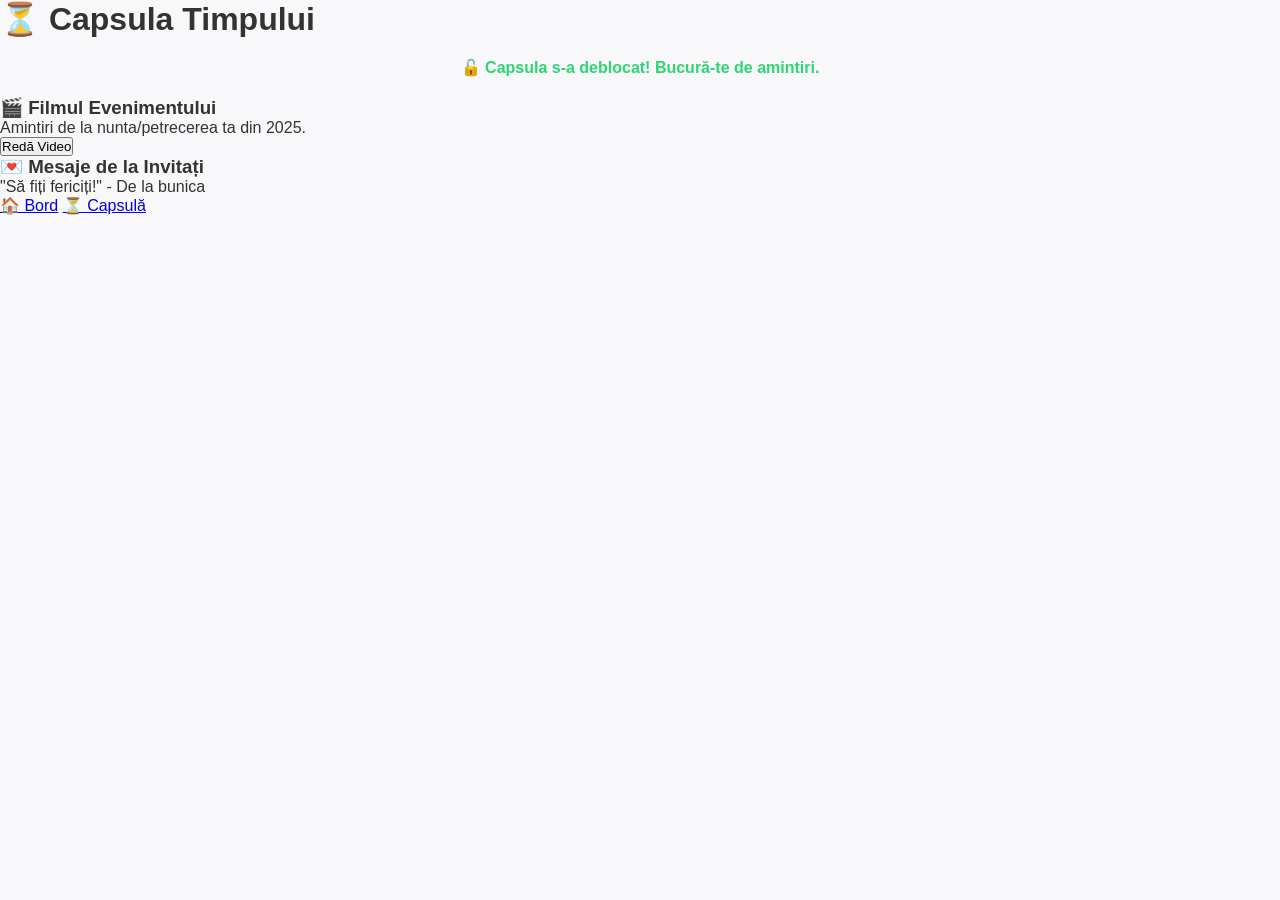
<file: capsula.html>
<!DOCTYPE html>
<html lang="ro">
<head>
    <meta charset="UTF-8">
    <meta name="viewport" content="width=device-width, initial-scale=1.0">
    <title>Capsula Timpului - Epic Events</title>
    <link rel="stylesheet" href="style.css">
    <style>
        .locked { filter: blur(5px); pointer-events: none; opacity: 0.5; }
        .status-msg { text-align: center; padding: 20px; font-weight: bold; color: #ff4757; }
    </style>
</head>
<body>
    <div class="container">
        <h1>⏳ Capsula Timpului</h1>
        
        <div id="status" class="status-msg">Se verifică timpul...</div>

        <div id="continut-capsula" class="locked">
            <div class="card shadow">
                <h3>🎬 Filmul Evenimentului</h3>
                <p>Amintiri de la nunta/petrecerea ta din 2025.</p>
                <button class="btn-primary">Redă Video</button>
            </div>
            <div class="card shadow">
                <h3>💌 Mesaje de la Invitați</h3>
                <p>"Să fiți fericiți!" - De la bunica</p>
            </div>
        </div>
    </div>

    <script>
        // SETEAZĂ AICI DATA EVENIMENTULUI (An, Lună-1, Zi)
        const dataEveniment = new Date(2024, 4, 25); // Exemplu: 25 Mai 2025
        const azi = new Date();
        
        // Verificăm dacă a trecut un an (365 zile)
        const unAnInMilisecunde = 365 * 24 * 60 * 60 * 1000;
        
        if (azi - dataEveniment >= unAnInMilisecunde) {
            document.getElementById('status').innerHTML = "🔓 Capsula s-a deblocat! Bucură-te de amintiri.";
            document.getElementById('status').style.color = "#2ed573";
            document.getElementById('continut-capsula').classList.remove('locked');
        } else {
            const zileRamase = Math.ceil((unAnInMilisecunde - (azi - dataEveniment)) / (1000 * 60 * 60 * 24));
            document.getElementById('status').innerHTML = "🔒 Această capsulă se va debloca peste " + zileRamase + " zile.";
        }
    </script>

    <nav class="bottom-nav">
        <a href="index.html">🏠 Bord</a>
        <a href="capsula.html" class="active">⏳ Capsulă</a>
    </nav>
</body>
</html>
</file>
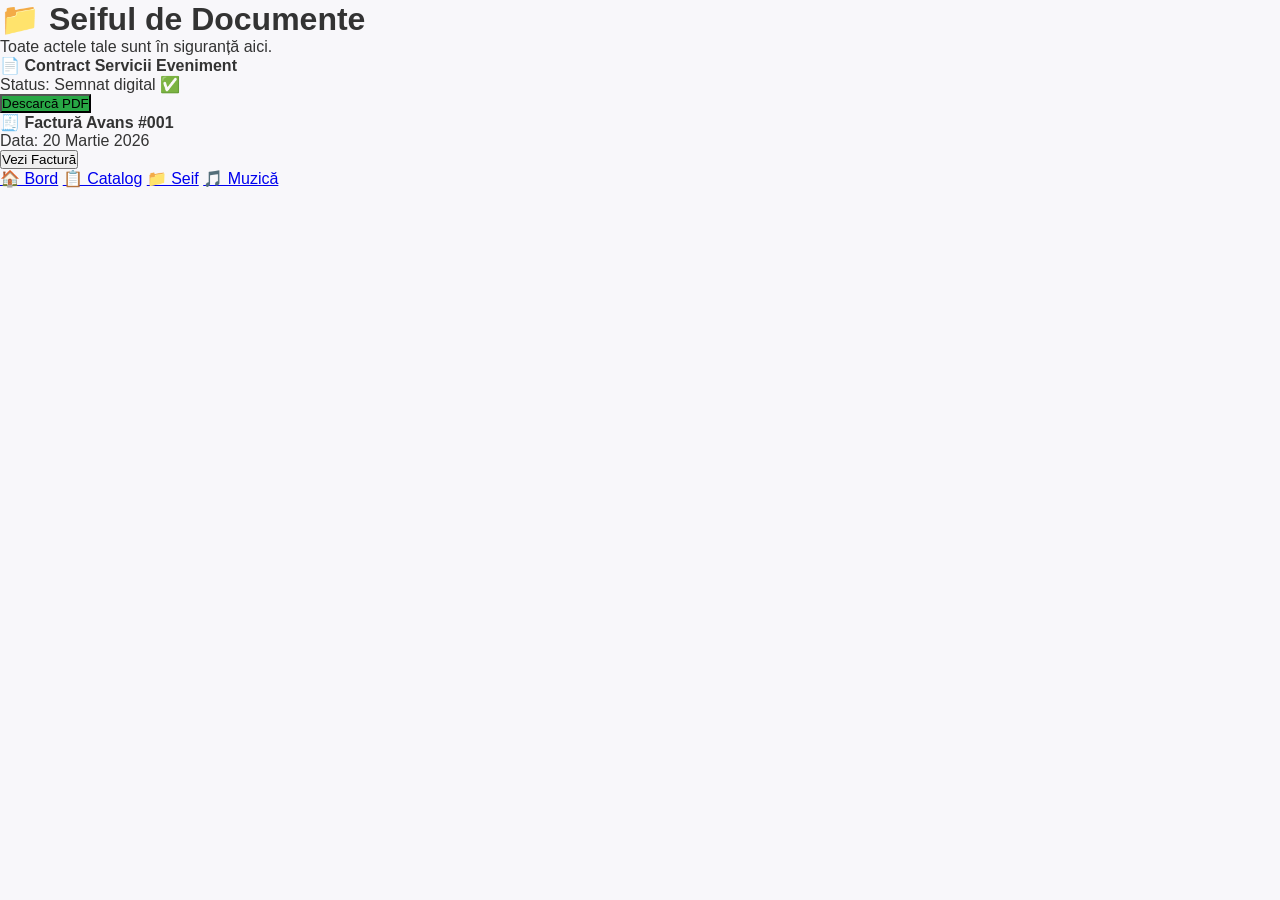
<file: documente.html>
<!DOCTYPE html>
<html lang="ro">
<head>
    <meta charset="UTF-8">
    <meta name="viewport" content="width=device-width, initial-scale=1.0">
    <title>Seif Documente - Epic Events</title>
    <link rel="stylesheet" href="style.css">
</head>
<body>
    <div class="container">
        <h1>📁 Seiful de Documente</h1>
        <p>Toate actele tale sunt în siguranță aici.</p>
        
        <div class="card shadow">
            <h4>📄 Contract Servicii Eveniment</h4>
            <p>Status: Semnat digital ✅</p>
            <button class="btn-primary" style="background: #28a745;">Descarcă PDF</button>
        </div>

        <div class="card shadow">
            <h4>🧾 Factură Avans #001</h4>
            <p>Data: 20 Martie 2026</p>
            <button class="btn-primary">Vezi Factură</button>
        </div>
    </div>

    <nav class="bottom-nav">
        <a href="index.html">🏠 Bord</a>
        <a href="catalog.html">📋 Catalog</a>
        <a href="documente.html" class="active">📁 Seif</a>
        <a href="muzica.html">🎵 Muzică</a>
    </nav>
</body>
</html>
</file>
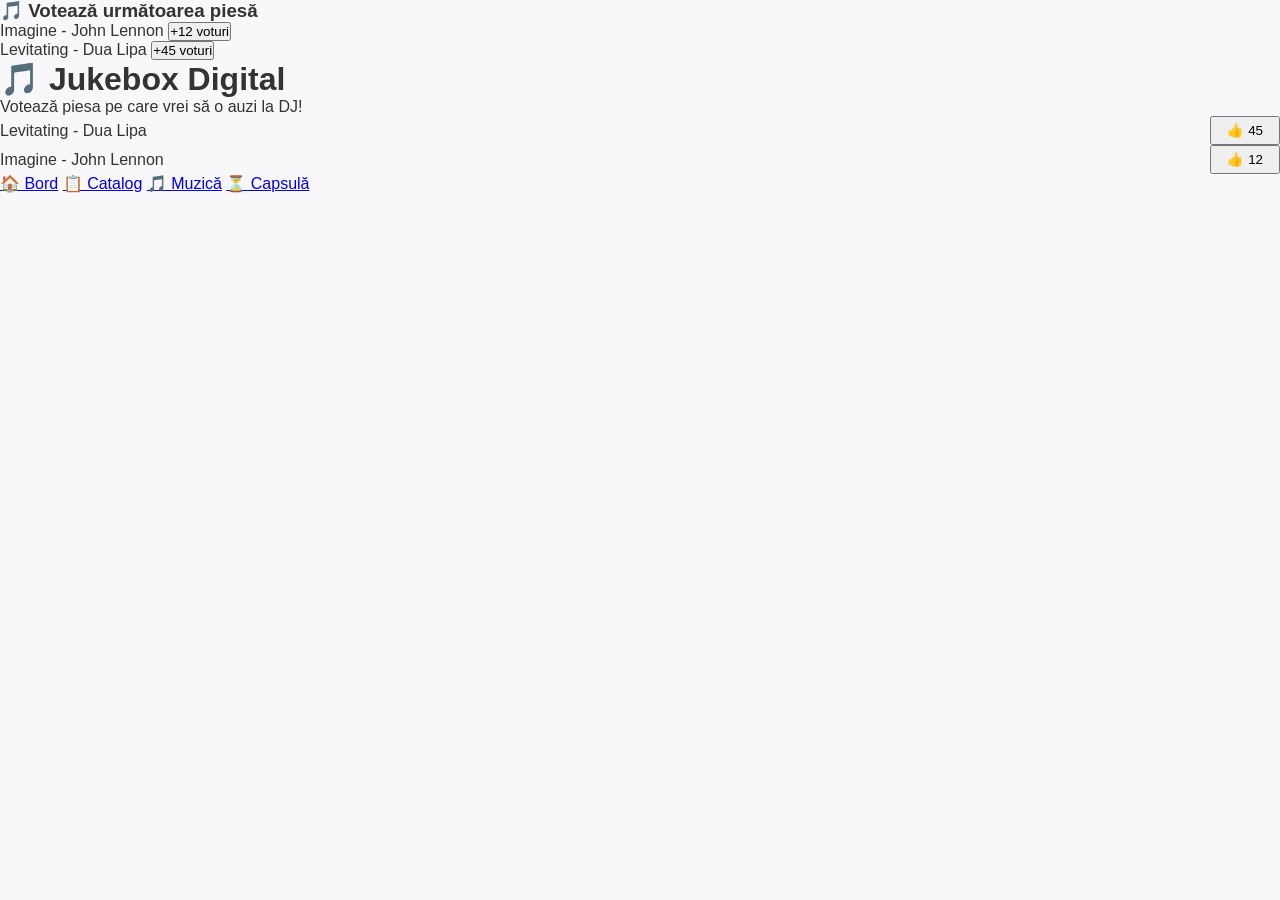
<file: muzica.html>
<div class="card shadow">
    <h3>🎵 Votează următoarea piesă</h3>
    <div class="vote-item">
        <span>Imagine - John Lennon</span>
        <button>+12 voturi</button>
    </div>
    <div class="vote-item">
        <span>Levitating - Dua Lipa</span>
        <button>+45 voturi</button>
    </div>
</div>
<!DOCTYPE html>
<html lang="ro">
<head>
    <meta charset="UTF-8">
    <meta name="viewport" content="width=device-width, initial-scale=1.0">
    <title>Jukebox Digital - Epic Events</title>
    <link rel="stylesheet" href="style.css">
</head>
<body>
    <div class="container">
        <h1>🎵 Jukebox Digital</h1>
        <p>Votează piesa pe care vrei să o auzi la DJ!</p>
        
        <div class="card shadow">
            <div style="display: flex; justify-content: space-between; align-items: center;">
                <span>Levitating - Dua Lipa</span>
                <button class="btn-primary" style="width: auto; padding: 5px 15px;">👍 45</button>
            </div>
        </div>

        <div class="card shadow">
            <div style="display: flex; justify-content: space-between; align-items: center;">
                <span>Imagine - John Lennon</span>
                <button class="btn-primary" style="width: auto; padding: 5px 15px;">👍 12</button>
            </div>
        </div>
    </div>

    <nav class="bottom-nav">
        <a href="index.html">🏠 Bord</a>
        <a href="catalog.html">📋 Catalog</a>
        <a href="muzica.html" class="active">🎵 Muzică</a>
        <a href="capsula.html">⏳ Capsulă</a>
    </nav>
</body>
</html>
</file>
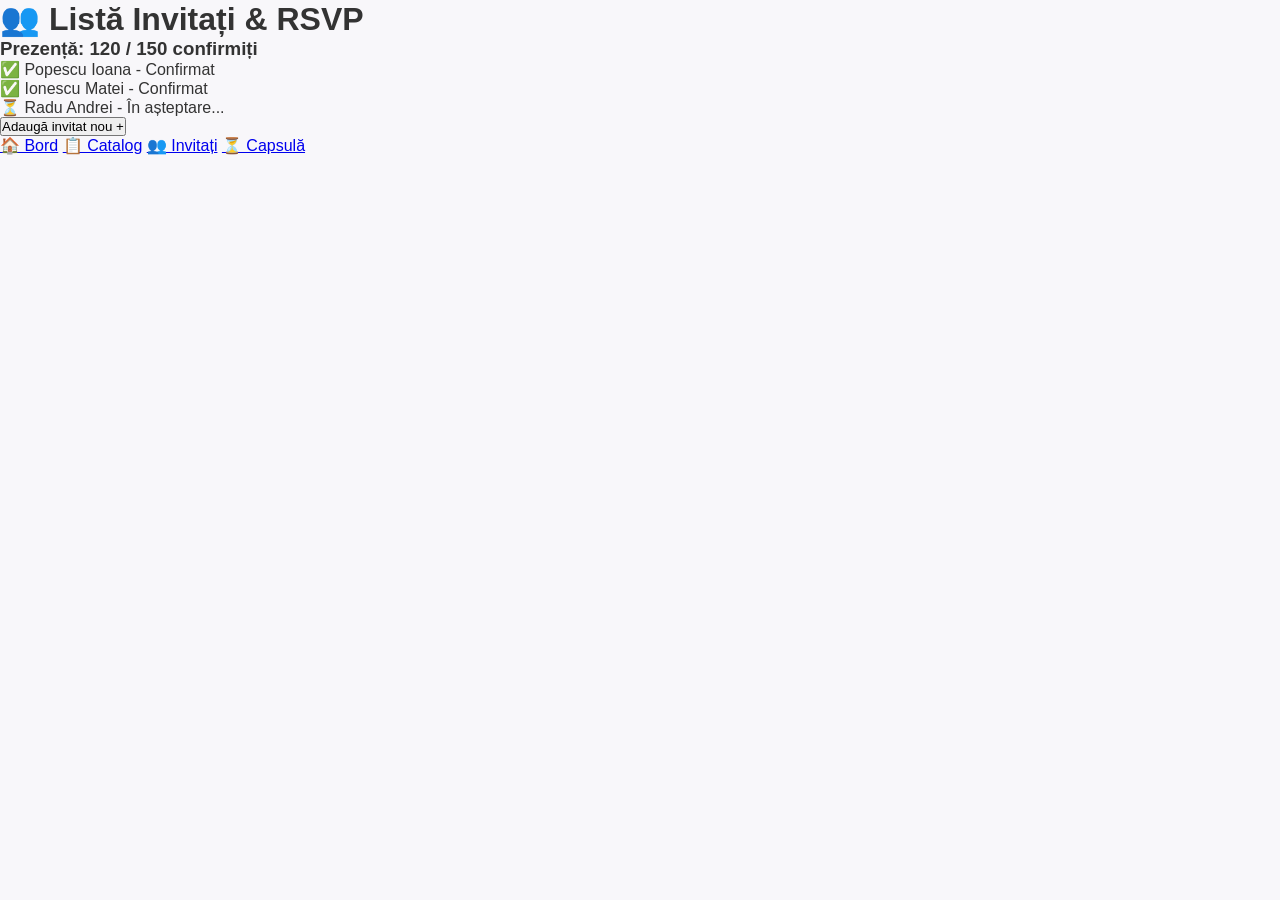
<file: rsvp.html>
<!DOCTYPE html>
<html lang="ro">
<head>
    <meta charset="UTF-8">
    <meta name="viewport" content="width=device-width, initial-scale=1.0">
    <title>Invitați - Epic Events</title>
    <link rel="stylesheet" href="style.css">
</head>
<body>
    <div class="container">
        <h1>👥 Listă Invitați & RSVP</h1>
        <div class="card shadow">
            <h3>Prezență: 120 / 150 confirmiți</h3>
            <div class="progress-bar"><div class="progress" style="width: 80%;"></div></div>
        </div>

        <div class="card shadow">
            <p>✅ Popescu Ioana - Confirmat</p>
            <p>✅ Ionescu Matei - Confirmat</p>
            <p>⏳ Radu Andrei - În așteptare...</p>
        </div>
        <button class="btn-primary">Adaugă invitat nou +</button>
    </div>

    <nav class="bottom-nav">
        <a href="index.html">🏠 Bord</a>
        <a href="catalog.html">📋 Catalog</a>
        <a href="rsvp.html" class="active">👥 Invitați</a>
        <a href="capsula.html">⏳ Capsulă</a>
    </nav>
</body>
</html>
</file>
<file: style.css>
/* ==========================================
   💎 STILUL DE APLICAȚIE EPIC EVENTS (Mov + Aur)
   ========================================== */

* {
    margin: 0;
    padding: 0;
    box-sizing: border-box;
}

body {
    font-family: 'Poppins', sans-serif;
    background-color: #F8F7FA; /* Gri foarte deschis, curat */
    color: #333;
    overflow: hidden; /* Blocăm scroll-ul pe tot ecranul ca la o aplicație */
    height: 100vh;
}

.app-container {
    display: flex;
    height: 100vh;
    width: 100vw;
}

/* 📱 SIDEBAR-UL APLICAȚIEI */
.sidebar {
    width: 280px;
    background-color: #2D0933; /* Mov închis, foarte elegant */
    color: white;
    display: flex;
    flex-direction: column;
    justify-content: space-between;
    padding: 30px 20px;
}

.logo-area h2 {
    font-family: 'Playfair Display', serif;
    color: #D4AF37; /* Auriu mat */
    font-size: 1.8rem;
    margin-bottom: 5px;
}

.logo-area span {
    font-size: 0.8rem;
    color: #A38CA6;
}

.nav-menu {
    display: flex;
    flex-direction: column;
    gap: 15px;
    margin-top: 50px;
    flex-grow: 1;
}

.nav-item {
    color: #E2D5E5;
    text-decoration: none;
    padding: 15px 20px;
    border-radius: 12px;
    font-size: 1rem;
    font-weight: 600;
    transition: all 0.3s ease;
}

.nav-item:hover, .nav-item.active {
    background-color: #D4AF37; /* Se face aurie la selecție */
    color: #2D0933;
}

.sidebar-footer {
    color: #7A5F80;
    font-size: 0.8rem;
    text-align: center;
}

/* 💻 CONȚINUTUL PRINCIPAL */
.main-content {
    flex-grow: 1;
    background-color: #F8F7FA;
    padding: 40px;
    overflow-y: auto; /* Doar zona asta are scroll dacă e nevoie */
}

.app-header {
    display: flex;
    justify-content: space-between;
    align-items: center;
    margin-bottom: 40px;
    border-bottom: 2px solid #EAE8EF;
    padding-bottom: 20px;
}

.welcome h1 {
    font-family: 'Playfair Display', serif;
    font-weight: 700;
    font-size: 2.2rem;
    color: #2D0933;
}

.gold-text {
    color: #D4AF37;
}

.welcome p {
    color: #777;
    margin-top: 5px;
}

.avatar {
    width: 50px;
    height: 50px;
    border-radius: 50%;
    border: 2px solid #D4AF37;
    object-fit: cover;
}

/* 📊 GRILA DE CARDURI DIN APLICAȚIE */
.dashboard-grid {
    display: grid;
    grid-template-columns: repeat(auto-fit, minmax(250px, 1fr));
    gap: 25px;
}

.app-card {
    background: white;
    border-radius: 20px;
    padding: 30px;
    box-shadow: 0 10px 30px rgba(45, 9, 51, 0.04); /* Umbră cu tentă mov */
    border: 1px solid #F1EEF4;
    transition: transform 0.3s ease;
}

.app-card:hover {
    transform: translateY(-5px);
}

.stat-card h3 {
    font-size: 1rem;
    color: #777;
    margin-bottom: 15px;
}

.stat-number {
    font-size: 2.5rem;
    font-weight: 700;
    color: #2D0933;
    display: block;
    margin-bottom: 5px;
}

.stat-card p {
    font-size: 0.9rem;
    color: #D4AF37;
    font-weight: 600;
}

.wide-card {
    grid-column: span 2;
}

.team-list {
    display: flex;
    flex-direction: column;
    gap: 15px;
    margin-top: 20px;
}

.team-mini-card {
    display: flex;
    align-items: center;
    gap: 15px;
    padding: 15px;
    border-radius: 12px;
    background: #FDFBFF;
    border: 1px solid #F1EEF4;
}

.mini-avatar {
    width: 45px;
    height: 45px;
    border-radius: 12px;
    object-fit: cover;
}

.team-mini-card h4 {
    color: #2D0933;
    font-size: 1rem;
}

.team-mini-card span {
    color: #D4AF37;
    font-size: 0.85rem;
    font-weight: 600;
}
/* ==========================================
   💎 STIL PREMIUM DE APLICAȚIE (MOV + AUR)
   ========================================== */

* {
    margin: 0;
    padding: 0;
    box-sizing: border-box;
}

body {
    font-family: 'Poppins', sans-serif;
    background-color: #F8F7FA;
    overflow: hidden;
    height: 100vh;
}

.app-container {
    display: flex;
    height: 100vh;
    width: 100vw;
}

/* 📱 SIDEBAR - MENIU LATERAL */
.sidebar {
    width: 280px;
    background-color: #2D0933; /* Movul tău de lux */
    color: white;
    display: flex;
    flex-direction: column;
    justify-content: space-between;
    padding: 30px 20px;
}

.logo-area h2 {
    font-family: 'Playfair Display', serif;
    color: #D4AF37; /* Auriu */
    font-size: 1.8rem;
    margin-bottom: 5px;
}

.logo-area span {
    font-size: 0.8rem;
    color: #A38CA6;
}

.nav-menu {
    display: flex;
    flex-direction: column;
    gap: 12px;
    margin-top: 40px;
    flex-grow: 1;
}

.nav-item {
    color: #E2D5E5;
    text-decoration: none;
    padding: 14px 18px;
    border-radius: 12px;
    font-size: 0.95rem;
    font-weight: 500;
    transition: all 0.3s ease;
}

.nav-item:hover, .nav-item.active {
    background-color: #D4AF37;
    color: #2D0933;
    font-weight: 600;
}

.sidebar-footer {
    color: #7A5F80;
    font-size: 0.8rem;
    text-align: center;
}

/* 💻 CONȚINUTUL PRINCIPAL */
.main-content {
    flex-grow: 1;
    background-color: #F8F7FA;
    padding: 40px;
    overflow-y: auto;
}

.app-header {
    display: flex;
    justify-content: space-between;
    align-items: center;
    margin-bottom: 40px;
    border-bottom: 2px solid #EAE8EF;
    padding-bottom: 20px;
}

.welcome h1 {
    font-family: 'Playfair Display', serif;
    font-weight: 700;
    font-size: 2.2rem;
    color: #2D0933;
}

.gold-text {
    color: #D4AF37;
}

.welcome p {
    color: #777;
    margin-top: 5px;
}

.avatar {
    width: 50px;
    height: 50px;
    border-radius: 50%;
    border: 2px solid #D4AF37;
    object-fit: cover;
}

/* 📊 GRILA DE FUNCȚIONALITĂȚI */
.app-sections-grid {
    display: grid;
    grid-template-columns: repeat(2, 1fr);
    gap: 25px;
}

@media (max-width: 900px) {
    .app-sections-grid { grid-template-columns: 1fr; }
}

.app-card {
    background: white;
    border-radius: 20px;
    padding: 30px;
    box-shadow: 0 10px 30px rgba(45, 9, 51, 0.04);
    border: 1px solid #F1EEF4;
    transition: transform 0.3s ease;
}

.app-card:hover { transform: translateY(-3px); }

.wide-card {
    grid-column: span 2;
}

.card-header {
    display: flex;
    align-items: center;
    gap: 10px;
    margin-bottom: 25px;
    border-bottom: 1px solid #F1EEF4;
    padding-bottom: 15px;
}

.card-header h3 {
    font-size: 1.25rem;
    color: #2D0933;
    font-family: 'Playfair Display', serif;
    font-weight: 700;
}

.icon { font-size: 1.5rem; }

/* 🔧 STILURI FORMULARE ȘI ELEMENTE */
.form-group {
    margin-bottom: 15px;
    display: flex;
    flex-direction: column;
    gap: 8px;
}

.form-group label {
    font-size: 0.9rem;
    color: #555;
    font-weight: 600;
}

select, input[type="number"], input[type="date"] {
    padding: 12px 15px;
    border: 2px solid #EAE8EF;
    border-radius: 12px;
    font-size: 1rem;
    font-family: 'Poppins', sans-serif;
    color: #2D0933;
    outline: none;
    transition: border-color 0.3s ease;
}

select:focus, input:focus {
    border-color: #D4AF37;
}

.checkboxes {
    display: flex;
    flex-direction: column;
    gap: 12px;
    margin: 20px 0;
}

.checkboxes label {
    display: flex;
    align-items: center;
    gap: 10px;
    font-size: 1rem;
    color: #2D0933;
    font-weight: 400;
    cursor: pointer;
}

input[type="checkbox"] {
    accent-color: #D4AF37; /* Checkbox auriu */
    width: 18px;
    height: 18px;
}

/* TOTAL BOX (Calculator) */
.total-box {
    background-color: #2D0933;
    color: white;
    padding: 20px;
    border-radius: 15px;
    display: flex;
    justify-content: space-between;
    align-items: center;
    margin-top: 25px;
}

.total-box h2 {
    color: #D4AF37;
    font-family: 'Playfair Display', serif;
    font-size: 2rem;
}

/* 📜 STIL TO-DO LIST (Check-list) */
.todo-list {
    list-style: none;
    display: flex;
    flex-direction: column;
    gap: 15px;
}

.todo-list li {
    display: flex;
    align-items: center;
    gap: 12px;
    background: #FDFBFF;
    padding: 15px;
    border-radius: 12px;
    border: 1px solid #F1EEF4;
}

.todo-list label {
    color: #2D0933;
    font-size: 0.95rem;
    cursor: pointer;
}

input[type="checkbox"]:checked + label {
    text-decoration: line-through;
    color: #A38CA6;
}

/* 🛎️ BUTOANE AURII */
.gold-btn {
    width: 100%;
    padding: 15px;
    background: #D4AF37;
    color: #2D0933;
    border: none;
    border-radius: 12px;
    font-size: 1rem;
    font-weight: 600;
    cursor: pointer;
    font-family: 'Poppins', sans-serif;
    transition: all 0.3s ease;
    margin-top: 15px;
}

.gold-btn:hover {
    background-color: #2D0933;
    color: #D4AF37;
}
/* ==========================================
   💎 STILUL SUPREM DELUXE (DOAR ADAUGĂ LA FINAL)
   ========================================== */

/* Toate cardurile devin super elegante cu margini aurii fine */
.app-card {
    background: #ffffff !important;
    border-radius: 24px !important;
    padding: 35px !important;
    border: 1px solid rgba(212, 175, 55, 0.2) !important; /* Margine aurie fină */
    box-shadow: 0 20px 50px rgba(45, 9, 51, 0.05) !important;
}

/* Butoanele devin catifelate și strălucitoare */
.gold-btn {
    background: linear-gradient(135deg, #D4AF37 0%, #FBF5B7 100%) !important; /* Gradient auriu */
    color: #2D0933 !important;
    font-weight: 700 !important;
    border-radius: 50px !important;
    text-transform: uppercase;
    letter-spacing: 1px;
    border: none !important;
    cursor: pointer;
    box-shadow: 0 10px 25px rgba(212, 175, 55, 0.2) !important;
    transition: all 0.3s ease !important;
}

.gold-btn:hover {
    transform: translateY(-3px) !important;
    box-shadow: 0 15px 30px rgba(212, 175, 55, 0.4) !important;
}

/* Căsuțele unde scriu clienții devin mai rotunjite */
input, select, textarea {
    border-radius: 15px !important;
    border: 2px solid #EAE8EF !important;
    padding: 15px !important;
    font-size: 1rem !important;
}

input:focus, select:focus {
    border-color: #D4AF37 !important; /* Se aprind în auriu când dai click */
}
</file>
